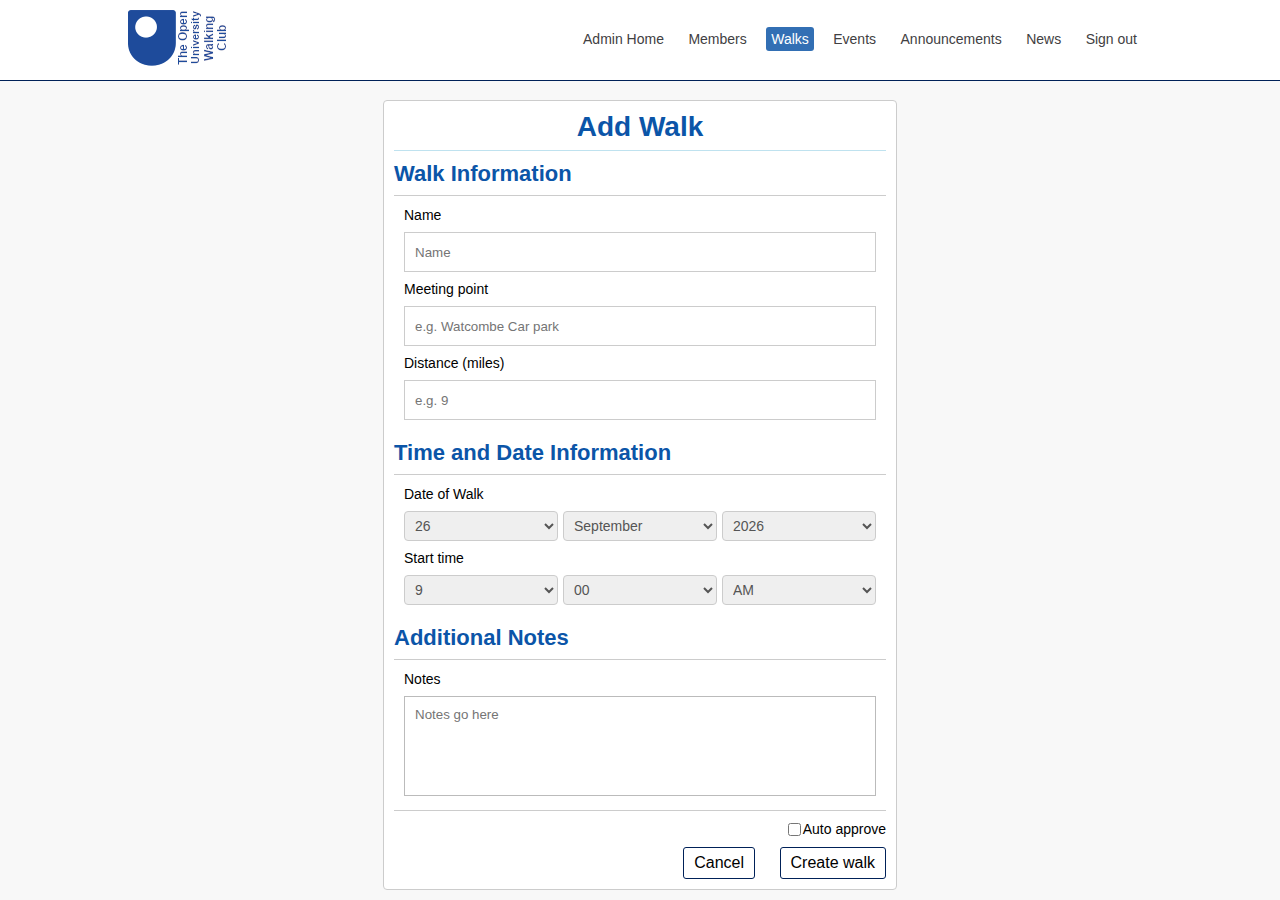
<file: index.html>
<!doctype html>

<html lang="en">

<head>
    <meta charset="utf-8">
    <link rel="icon" href="https://learn2.open.ac.uk/theme/image.php/osep/theme/1587028448/favicon">
    <title>OU Walking Club: Create Walk</title>
    <link rel="stylesheet" href="index.css">
    <script src="add-walk.js"></script>
</head>

<body>
    <div id="container">
        <div id="header">
            <div id="nav-container">
                <div id="icon-container">
                    <a class="logo " href="#" title="The Open University Walking Club">
                        <img src="logo.png" alt="The Open University">
                    </a>
                </div>
                <div id="nav-section">
                    <nav>
                        <a href="#">Admin Home</a>
                        <a href="#">Members</a>
                        <a href="#" class="active">Walks</a>
                        <a href="#">Events</a>
                        <a href="#">Announcements</a>
                        <a href="#">News</a>
                        <a href="#">Sign out</a>
                    </nav>
                </div>
            </div>
        </div>
        <div id="main-content">
            <div id="form-container">
                <h1>Add Walk</h1>
                <form action="http://students.open.ac.uk/mct/tt284/reflect/reflect.php" method="post">
                    <input type="hidden" name="sessionID" value="12345678-09ab-1111-cdef">
                    <h2>Walk Information</h2>
                    <div id="walk-information">
                        <label for="name">Name</label>
                        <input type="text" id="name" name="name" placeholder="Name">
                        <label for="meeting-point">Meeting point</label>
                        <input type="text" id="meeting-point" name="meeting-point" placeholder="e.g. Watcombe Car park">
                        <label for="distance">Distance (miles)</label>
                        <input type="text" id="distance" name="distance" placeholder="e.g. 9">
                    </div>
                    <h2>Time and Date Information</h2>
                    <div id="time-and-date-info">
                        <label for="day">Date of Walk</label>
                        <div id="date-select-container">
                            <select id="day" name="day"></select>
                            <select id="month" name="month"></select>
                            <select id="year" name="year"></select>
                        </div>
                        <label for="start-time-hour">Start time</label>
                        <div id="time-select-container">
                            <select id="start-time-hour" name="start-time-hour"></select>
                            <select id="start-time-minutes" name="start-time-minutes"></select>
                            <select id="start-time-ampm" name="start-time-ampm"></select>
                        </div>
                    </div>
                    <h2>Additional Notes</h2>
                    <div id="additional-notes">
                        <label for="notes">Notes</label>
                        <textarea id="notes" name="notes" placeholder="Notes go here"></textarea>
                    </div>
                    <div id="auto-approve-container">
                        <label for="auto-approve"><input type="checkbox" id="auto-approve" name="auto-approve" />Auto
                            approve</label>
                    </div>
                    <div id="button-container">
                        <button id="cancel-walk" type="button">Cancel</button>
                        <button id="create-walk" type="submit">Create walk</button>
                    </div>
                </form>
            </div>
        </div>
    </div>
</body>

</html>
</file>
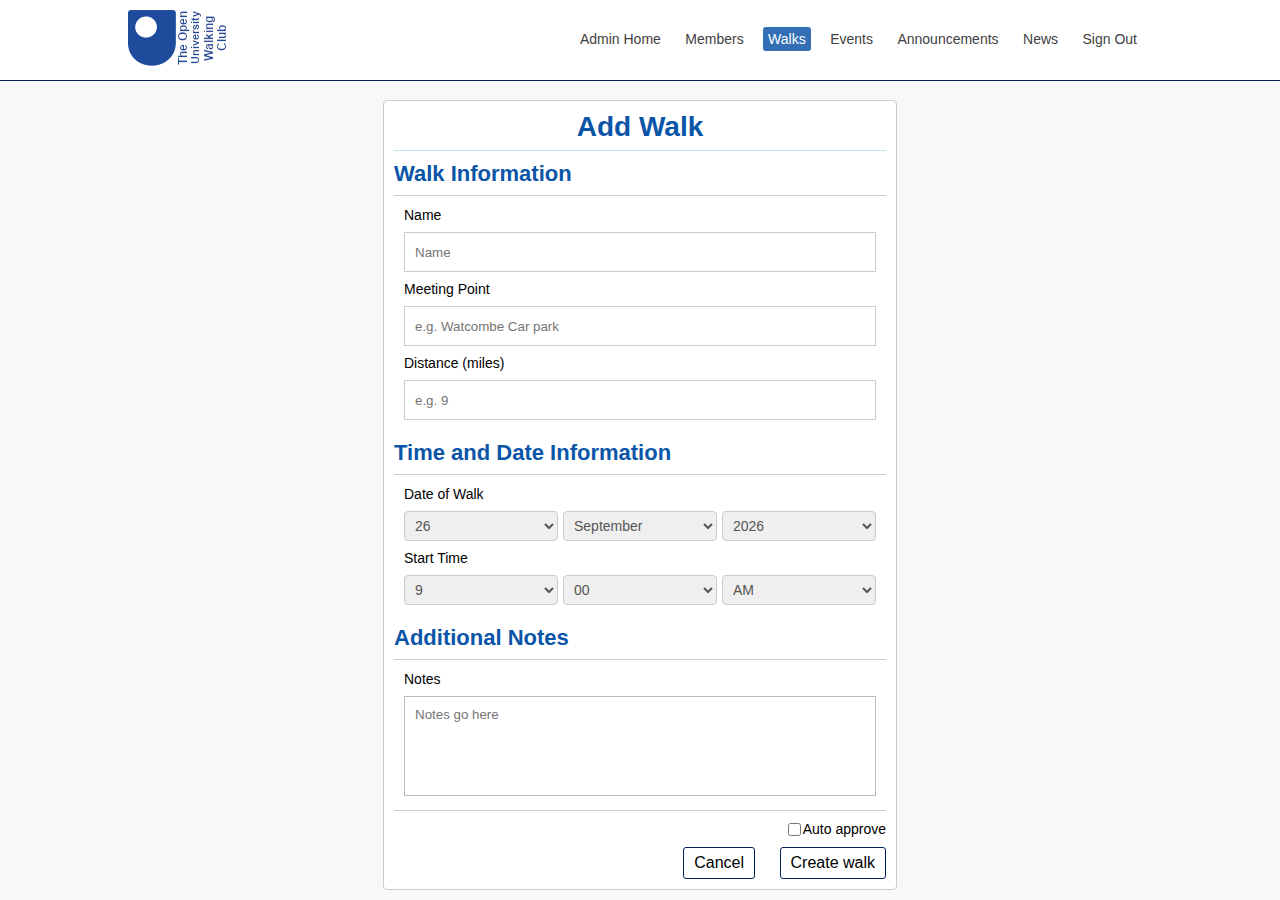
<file: q2a.html>
<!doctype html>

<html lang="en">

<head>
    <meta charset="utf-8">
    <link rel="icon" href="https://learn2.open.ac.uk/theme/image.php/osep/theme/1587028448/favicon">
    <title>OU Walking Club: Create Walk</title>
    <link rel="stylesheet" href="q2a.css">
    <script src="q2a.js"></script>
</head>

<body>
    <div id="container">
        <div id="header">
            <div id="nav-container">
                <div id="icon-container">
                    <a class="logo " href="#" title="The Open University Walking Club">
                        <img src="logo.png" alt="The Open University">
                    </a>
                </div>
                <div id="nav-section">
                    <nav>
                        <a href="#">Admin Home</a>
                        <a href="#">Members</a>
                        <a href="#" class="active">Walks</a>
                        <a href="#">Events</a>
                        <a href="#">Announcements</a>
                        <a href="#">News</a>
                        <a href="#">Sign Out</a>
                    </nav>
                </div>
            </div>
        </div>
        <div id="main-content">
            <div id="form-container">
                <h1>Add Walk</h1>
                <form action="http://students.open.ac.uk/mct/tt284/reflect/reflect.php" method="post">
                    <input type="hidden" name="sessionID" value="12345678-09ab-1111-cdef">
                    <h2>Walk Information</h2>
                    <div id="walk-information">
                        <label for="name">Name</label>
                        <input type="text" id="name" name="name" placeholder="Name">
                        <label for="meeting-point">Meeting Point</label>
                        <input type="text" id="meeting-point" name="meeting-point" placeholder="e.g. Watcombe Car park">
                        <label for="distance">Distance (miles)</label>
                        <input type="text" id="distance" name="distance" placeholder="e.g. 9">
                    </div>
                    <h2>Time and Date Information</h2>
                    <div id="time-and-date-info">
                        <label for="day">Date of Walk</label>
                        <div id="date-select-container">
                            <select id="day" name="day"></select>
                            <select id="month" name="month"></select>
                            <select id="year" name="year"></select>
                        </div>
                        <label for="start-time-hour">Start Time</label>
                        <div id="time-select-container">
                            <select id="start-time-hour" name="start-time-hour"></select>
                            <select id="start-time-minutes" name="start-time-minutes"></select>
                            <select id="start-time-ampm" name="start-time-ampm"></select>
                        </div>
                    </div>
                    <h2>Additional Notes</h2>
                    <div id="additional-notes">
                        <label for="notes">Notes</label>
                        <textarea id="notes" name="notes" placeholder="Notes go here"></textarea>
                    </div>
                    <div id="auto-approve-container">
                        <label for="auto-approve"><input type="checkbox" id="auto-approve" name="auto-approve" />Auto
                            approve</label>
                    </div>
                    <div id="button-container">
                        <button id="cancel-walk" type="button">Cancel</button>
                        <button id="create-walk" type="submit">Create walk</button>
                    </div>
                </form>
            </div>
        </div>
    </div>
</body>

</html>
</file>
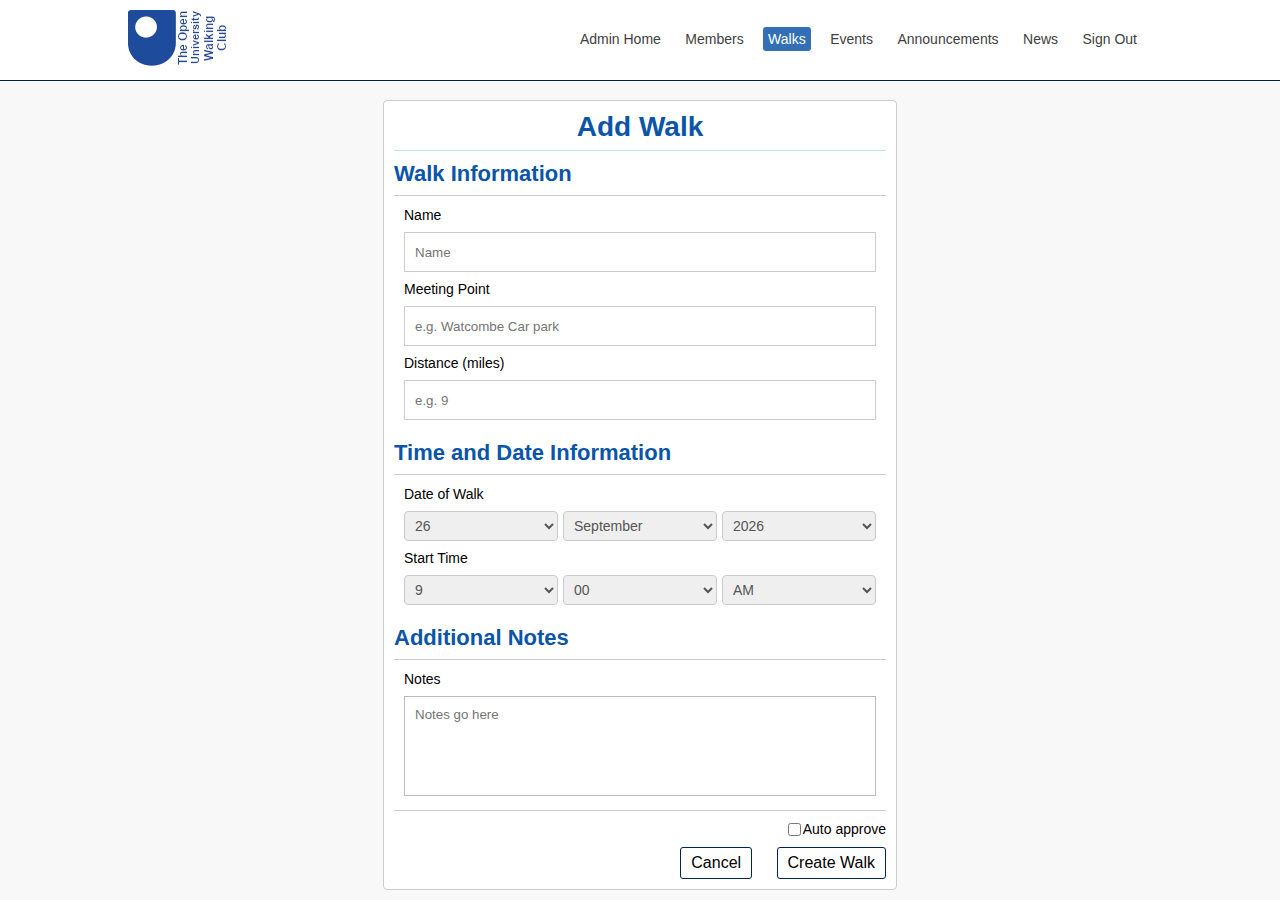
<file: q2b.html>
<!doctype html>

<html lang="en">

<head>
    <meta charset="utf-8">
    <link rel="icon" href="https://learn2.open.ac.uk/theme/image.php/osep/theme/1587028448/favicon">
    <title>OU Walking Club: Create Walk</title>
    <link rel="stylesheet" href="q2b.css">
    <script src="q2b.js"></script>
    <meta name="viewport" content="width=device-width">
    <link rel="stylesheet" href="https://cdnjs.cloudflare.com/ajax/libs/font-awesome/4.7.0/css/font-awesome.min.css">
</head>

<body>
    <div id="container">
        <div id="header">
            <div id="nav-container">
                <div id="icon-container">
                    <a class="logo " href="#" title="The Open University Walking Club">
                        <img src="logo.png" alt="The Open University">
                    </a>
                </div>
                <div id="nav-section">
                    <nav>
                        <a href="#">Admin Home</a>
                        <a href="#">Members</a>
                        <a href="#" class="active">Walks</a>
                        <a href="#">Events</a>
                        <a href="#">Announcements</a>
                        <a href="#">News</a>
                        <a href="#">Sign Out</a>
                    </nav>
                </div>
                <div id="mobile-navigation">
                    <div id="mobile-nav">
                        <nav>
                            <a href="#">Admin Home</a>
                            <a href="#">Members</a>
                            <a href="#" class="active">Walks</a>
                            <a href="#">Events</a>
                            <a href="#">Announcements</a>
                            <a href="#">News</a>
                            <a href="#">Sign Out</a>
                        </nav>
                    </div>
                    <a href="javascript:void(0);" class="icon" onclick="">
                        <i class="fa fa-bars"></i>
                    </a>
                </div>
            </div>
        </div>
        <div id="main-content">
            <div id="form-container">
                <h1>Add Walk</h1>
                <form action="http://students.open.ac.uk/mct/tt284/reflect/reflect.php" method="post">
                    <input type="hidden" name="sessionID" value="12345678-09ab-1111-cdef">
                    <h2>Walk Information</h2>
                    <div id="walk-information">
                        <label for="name">Name</label>
                        <input type="text" id="name" name="name" placeholder="Name">
                        <label for="meeting-point">Meeting Point</label>
                        <input type="text" id="meeting-point" name="meeting-point" placeholder="e.g. Watcombe Car park">
                        <label for="distance">Distance (miles)</label>
                        <input type="text" id="distance" name="distance" placeholder="e.g. 9">
                    </div>
                    <h2>Time and Date Information</h2>
                    <div id="time-and-date-info">
                        <label for="day">Date of Walk</label>
                        <div id="date-select-container">
                            <select id="day" name="day"></select>
                            <select id="month" name="month"></select>
                            <select id="year" name="year"></select>
                        </div>
                        <label for="start-time-hour">Start Time</label>
                        <div id="time-select-container">
                            <select id="start-time-hour" name="start-time-hour"></select>
                            <select id="start-time-minutes" name="start-time-minutes"></select>
                            <select id="start-time-ampm" name="start-time-ampm"></select>
                        </div>
                    </div>
                    <h2>Additional Notes</h2>
                    <div id="additional-notes">
                        <label for="notes">Notes</label>
                        <textarea id="notes" name="notes" placeholder="Notes go here"></textarea>
                    </div>
                    <div id="auto-approve-container">
                        <label for="auto-approve"><input type="checkbox" id="auto-approve" name="auto-approve" />Auto
                            approve</label>
                    </div>
                    <div id="button-container">
                        <button id="cancel-walk" type="button">Cancel</button>
                        <button id="create-walk" type="submit">Create Walk</button>
                    </div>
                </form>
            </div>
        </div>
    </div>
</body>

</html>
</file>
<file: index.css>
body {
    font-family: Arial, Helvetica, sans-serif;
    margin: 0;
    background-color: #F8F8F8;
}

#form-container {
    margin: 0 auto;
    width: 40%;
    overflow: hidden;
    height: 100%;
    background-color: #FFFFFF;
    border-radius: 4px;
    border: 1px solid #CCCCCC;
}

#form-container h1 {
    text-align: center;
    margin: 10px 10px;
    color: #0b55a8;
    font-weight: 700;
    border-bottom: 1px solid #bfe2ef;
    padding-bottom: 7px;
    font-size: 28px;
}

#form-container h2 {
    margin: 8px 10px 8px 10px;
    color: #0b55a8;
    font-size: 22px;
}

#form-container label {
    color: #000000;
    font-size: 14px;
}

#walk-information, #time-and-date-info, #additional-notes {
    border-top: 1px solid #CCCCCC;
    padding: 10px;
    margin: 0 10px 10px 10px;
}

#additional-notes {
    border-bottom: 1px solid #CCCCCC;
}

#form-container input[type='text']:last-child {
    margin-bottom: 0;
}

#form-container input[type='text'] {
    display: block;
    width: 100%;
    height: 40px;
    box-sizing: border-box;
    padding: 10px 10px;
    margin: 8px 0;
}

#form-container select {
    height: 20px;
    border: 1px solid #CCCCCC;
    padding: 4px 6px;
    color: #555555;
    line-height: 1.2;
    border-radius: 4px;
    font-size: 14px;
    box-sizing: content-box;
}

#form-container #notes {
    width: 100%;
    border: 1px solid #BBBBBB;
    margin-top: 8px;
    height: 100px;
    font-family: Arial, Helvetica, sans-serif;
    outline: none;
    resize: none;
    padding: 10px;
    box-sizing: border-box;
}

#form-container input {
    border: 1px solid #CCCCCC;
}

#button-container {
    padding: 10px
}

#auto-approve-container {
    padding: 0 10px;
}

#button-container, #auto-approve-container {
    width: 100%;
    float: right;
    text-align: right;
}

#button-container button {
    padding: 3px 10px;
    background-color: #FFFFFF;
    text-decoration: none;
    border: 1px solid #002158;
    display: inline-block;
    line-height: 1.5;
    border-radius: 3px;
    font-weight: 400;
    font-size: 16px;
    cursor: pointer;
}

#button-container button:hover {
    background-color: #002158;
    color: white;
}

#button-container #create-walk {
    margin-left: 20px;
}

#auto-approve-container label {
    display: block;
    padding-left: 15px;
    text-indent: -15px;
}

#auto-approve-container input {
    padding: 0;
    margin: 0;
    vertical-align: bottom;
    top: -1px;
    left: -2px;
    position: relative;
}

#date-select-container, #time-select-container {
    display: flex;
    flex-direction: row;
    margin-top: 8px;
}

#date-select-container {
    margin-bottom: 8px;
}

#date-select-container select, #time-select-container select {
    flex: 1 1 0;
    margin-right: 5px;
}

#date-select-container select:last-child, #time-select-container select:last-child {
    flex: 1 1 0;
    margin-right: 0;
}

#icon-container .logo {
    float: left;
    display: block;
    background-image: url(logo.png);
    background-size: 55;
    position: relative;
    overflow: hidden;
    background: transparent;
}

#header {
    overflow: hidden;
    padding: 10px 0;
    border-bottom: 1px solid #002158;
    position: fixed;
    top: 0;
    width: 100%;
    background-color: #FFFFFF;
}

#nav-container {
    margin: 0 auto;
    width: 80%;
}

#nav-section {
    margin: 0 auto;
    width: 100%;
}

#main-content {
    margin-top: 100px;
}

nav { 
    float: right;
    margin: 20px 0;
}

nav a {
    margin-right: 10px;
    text-decoration: none;
    color: #414042;
    padding: 4px 5px;
    border-radius: 3px;
    font-size: 14px;
}

nav .active {
    background-color: #326fb4;
    color: #fff;
    text-decoration: none;
}

nav a:hover {
    text-decoration: underline;
}
</file>
<file: q2a.css>
body {
    font-family: Arial, Helvetica, sans-serif;
    margin: 0;
    background-color: #F8F8F8;
}

#form-container {
    margin: 0 auto;
    width: 40%;
    overflow: hidden;
    height: 100%;
    background-color: #FFFFFF;
    border-radius: 4px;
    border: 1px solid #CCCCCC;
}

#form-container h1 {
    text-align: center;
    margin: 10px 10px;
    color: #0b55a8;
    font-weight: 700;
    border-bottom: 1px solid #bfe2ef;
    padding-bottom: 7px;
    font-size: 28px;
}

#form-container h2 {
    margin: 8px 10px 8px 10px;
    color: #0b55a8;
    font-size: 22px;
}

#form-container label {
    color: #000000;
    font-size: 14px;
}

#walk-information, #time-and-date-info, #additional-notes {
    border-top: 1px solid #CCCCCC;
    padding: 10px;
    margin: 0 10px 10px 10px;
}

#additional-notes {
    border-bottom: 1px solid #CCCCCC;
}

#form-container input[type='text']:last-child {
    margin-bottom: 0;
}

#form-container input[type='text'] {
    display: block;
    width: 100%;
    height: 40px;
    box-sizing: border-box;
    padding: 10px 10px;
    margin: 8px 0;
}

#form-container select {
    height: 20px;
    border: 1px solid #CCCCCC;
    padding: 4px 6px;
    color: #555555;
    line-height: 1.2;
    border-radius: 4px;
    font-size: 14px;
    box-sizing: content-box;
}

#form-container #notes {
    width: 100%;
    border: 1px solid #BBBBBB;
    margin-top: 8px;
    height: 100px;
    font-family: Arial, Helvetica, sans-serif;
    outline: none;
    resize: none;
    padding: 10px;
    box-sizing: border-box;
}

#form-container input {
    border: 1px solid #CCCCCC;
}

#button-container {
    padding: 10px
}

#auto-approve-container {
    padding: 0 10px;
}

#button-container, #auto-approve-container {
    width: 100%;
    float: right;
    text-align: right;
}

#button-container button {
    padding: 3px 10px;
    background-color: #FFFFFF;
    text-decoration: none;
    border: 1px solid #002158;
    display: inline-block;
    line-height: 1.5;
    border-radius: 3px;
    font-weight: 400;
    font-size: 16px;
    cursor: pointer;
}

#button-container button:hover {
    background-color: #002158;
    color: white;
}

#button-container #create-walk {
    margin-left: 20px;
}

#auto-approve-container label {
    display: block;
    padding-left: 15px;
    text-indent: -15px;
}

#auto-approve-container input {
    padding: 0;
    margin: 0;
    vertical-align: bottom;
    top: -1px;
    left: -2px;
    position: relative;
}

#date-select-container, #time-select-container {
    display: flex;
    flex-direction: row;
    margin-top: 8px;
}

#date-select-container {
    margin-bottom: 8px;
}

#date-select-container select, #time-select-container select {
    flex: 1 1 0;
    margin-right: 5px;
}

#date-select-container select:last-child, #time-select-container select:last-child {
    flex: 1 1 0;
    margin-right: 0;
}

#icon-container .logo {
    float: left;
    display: block;
    background-image: url(logo.png);
    position: relative;
    overflow: hidden;
    background: transparent;
}

#header {
    overflow: hidden;
    padding: 10px 0;
    border-bottom: 1px solid #002158;
    position: fixed;
    top: 0;
    width: 100%;
    background-color: #FFFFFF;
}

#nav-container {
    margin: 0 auto;
    width: 80%;
}

#nav-section {
    margin: 0 auto;
    width: 100%;
}

#main-content {
    margin-top: 100px;
}

nav { 
    float: right;
    margin: 20px 0;
}

nav a {
    margin-right: 10px;
    text-decoration: none;
    color: #414042;
    padding: 4px 5px;
    border-radius: 3px;
    font-size: 14px;
}

nav .active {
    background-color: #326fb4;
    color: #fff;
    text-decoration: none;
}

nav a:hover {
    text-decoration: underline;
}
</file>
<file: q2b.css>
body {
    font-family: Arial, Helvetica, sans-serif;
    margin: 0;
    background-color: #F8F8F8;
}

#form-container {
    margin: 0 auto;
    width: 90%;
    overflow: hidden;
    height: 100%;
    background-color: #FFFFFF;
    border-radius: 4px;
    border: 1px solid #CCCCCC;
}

@media only screen and (min-width: 768px) {
    #form-container {
        width: 40%;
    }
    #nav-section {
        display: block;
        margin: 0 auto;
        width: 100%;
    }

    #mobile-navigation { 
        display: none;
    }

    nav {
        float: right;
        margin: 20px 0;
    }
}

@media only screen and (max-width: 768px) {
    #nav-section {
        display: none;
    }

    #mobile-navigation {
        display: block;
    }

    nav { 
        float: none;
        margin: 0;
    }
}

#form-container h1 {
    text-align: center;
    margin: 10px 10px;
    color: #0b55a8;
    font-weight: 700;
    border-bottom: 1px solid #bfe2ef;
    padding-bottom: 7px;
    font-size: 28px;
}

#form-container h2 {
    margin: 8px 10px 8px 10px;
    color: #0b55a8;
    font-size: 22px;
}

#form-container label {
    color: #000000;
    font-size: 14px;
}

#walk-information, #time-and-date-info, #additional-notes {
    border-top: 1px solid #CCCCCC;
    padding: 10px;
    margin: 0 10px 10px 10px;
}

#additional-notes {
    border-bottom: 1px solid #CCCCCC;
}

#form-container input[type='text']:last-child {
    margin-bottom: 0;
}

#form-container input[type='text'] {
    display: block;
    width: 100%;
    height: 40px;
    box-sizing: border-box;
    padding: 10px 10px;
    margin: 8px 0;
}

#form-container select {
    height: 20px;
    border: 1px solid #CCCCCC;
    padding: 4px 6px;
    color: #555555;
    line-height: 1.2;
    border-radius: 4px;
    font-size: 14px;
    box-sizing: content-box;
}

#form-container #notes {
    width: 100%;
    border: 1px solid #BBBBBB;
    margin-top: 8px;
    height: 100px;
    font-family: Arial, Helvetica, sans-serif;
    outline: none;
    resize: none;
    padding: 10px;
    box-sizing: border-box;
}

#form-container input {
    border: 1px solid #CCCCCC;
}

#button-container {
    padding: 10px
}

#auto-approve-container {
    padding: 0 10px;
}

#button-container, #auto-approve-container {
    width: 100%;
    float: right;
    text-align: right;
}

#button-container button {
    padding: 3px 10px;
    background-color: #FFFFFF;
    text-decoration: none;
    border: 1px solid #002158;
    display: inline-block;
    line-height: 1.5;
    border-radius: 3px;
    font-weight: 400;
    font-size: 16px;
    cursor: pointer;
}

#button-container button:hover {
    background-color: #002158;
    color: white;
}

#button-container #create-walk {
    margin-left: 20px;
}

#auto-approve-container label {
    display: block;
    padding-left: 15px;
    text-indent: -15px;
}

#auto-approve-container input {
    padding: 0;
    margin: 0;
    vertical-align: bottom;
    top: -1px;
    left: -2px;
    position: relative;
}

#date-select-container, #time-select-container {
    display: flex;
    flex-direction: row;
    margin-top: 8px;
}

#date-select-container {
    margin-bottom: 8px;
}

#date-select-container select, #time-select-container select {
    flex: 1 1 0;
    margin-right: 5px;
}

#date-select-container select:last-child, #time-select-container select:last-child {
    flex: 1 1 0;
    margin-right: 0;
}

#icon-container .logo {
    float: left;
    display: block;
    background-image: url(logo.png);
    position: relative;
    overflow: hidden;
    background: transparent;
}

#header {
    overflow: hidden;
    padding: 10px 0;
    border-bottom: 1px solid #002158;
    position: fixed;
    top: 0;
    width: 100%;
    background-color: #FFFFFF;
}

#nav-container {
    margin: 0 auto;
    width: 80%;
}

#main-content {
    margin-top: 100px;
}

nav a {
    margin-right: 10px;
    text-decoration: none;
    color: #414042;
    padding: 4px 5px;
    border-radius: 3px;
    font-size: 14px;
}

nav .active {
    background-color: #326fb4;
    color: #fff;
    text-decoration: none;
}

nav a:hover {
    text-decoration: underline;
}

/* Mobile navigation */
#mobile-navigation a.icon {
    background: #FFFFFF;
    display: block;
    position: absolute;
    right: 0;
    top: 20px;
    padding: 10px;
    margin-right: 20px;
    color: #0b55a8;
    font-size: 20px;
}

#mobile-navigation a.icon:hover {
    background: #0b55a8;
    color: #FFFFFF;
}
#mobile-navigation nav a:not(.icon) {
    color: #0b55a8;
    padding: 14px 16px;
    text-decoration: none;
    font-size: 17px;
    display: block;
    border-bottom: 1px solid #CCCCCC;
}

#mobile-navigation nav a.active {
    background-color: #326fb4;
    color: #fff;
}

#mobile-nav {
    padding-top: 70px;
    display: none;
}
</file>
